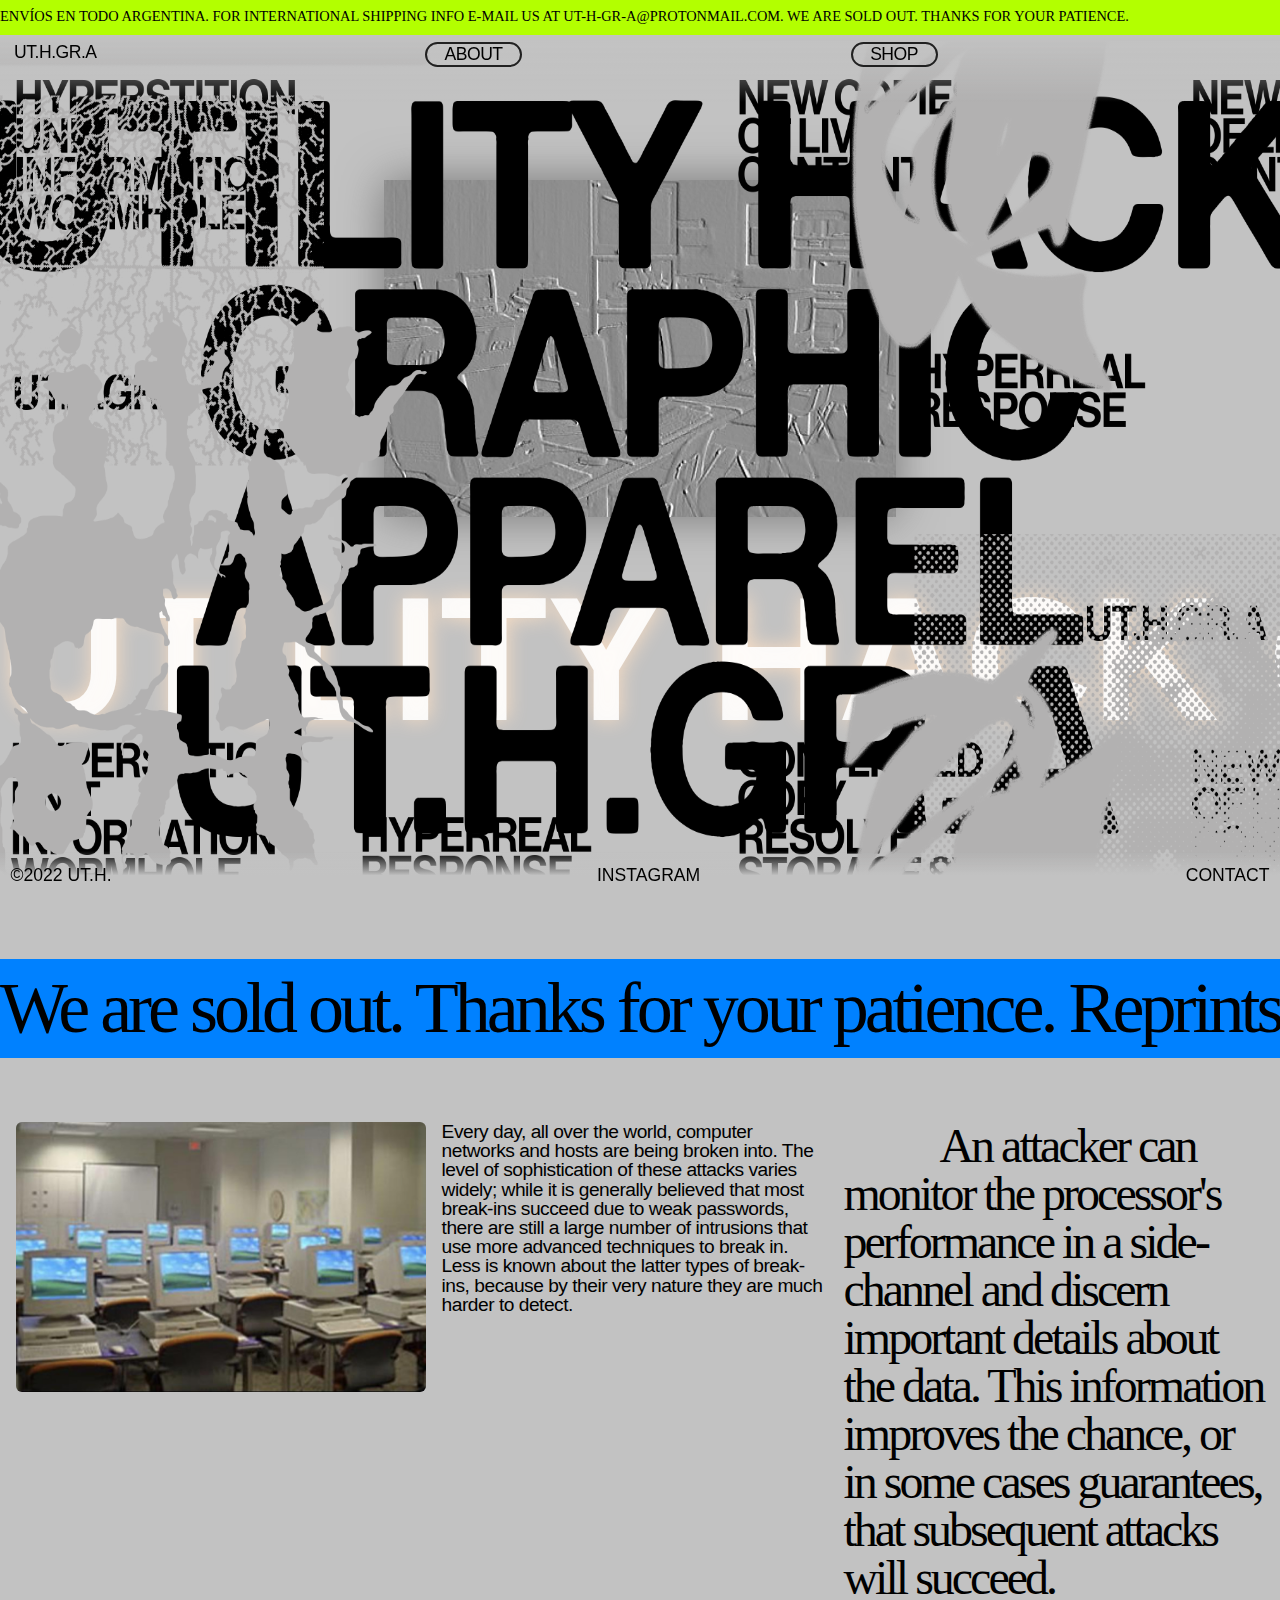
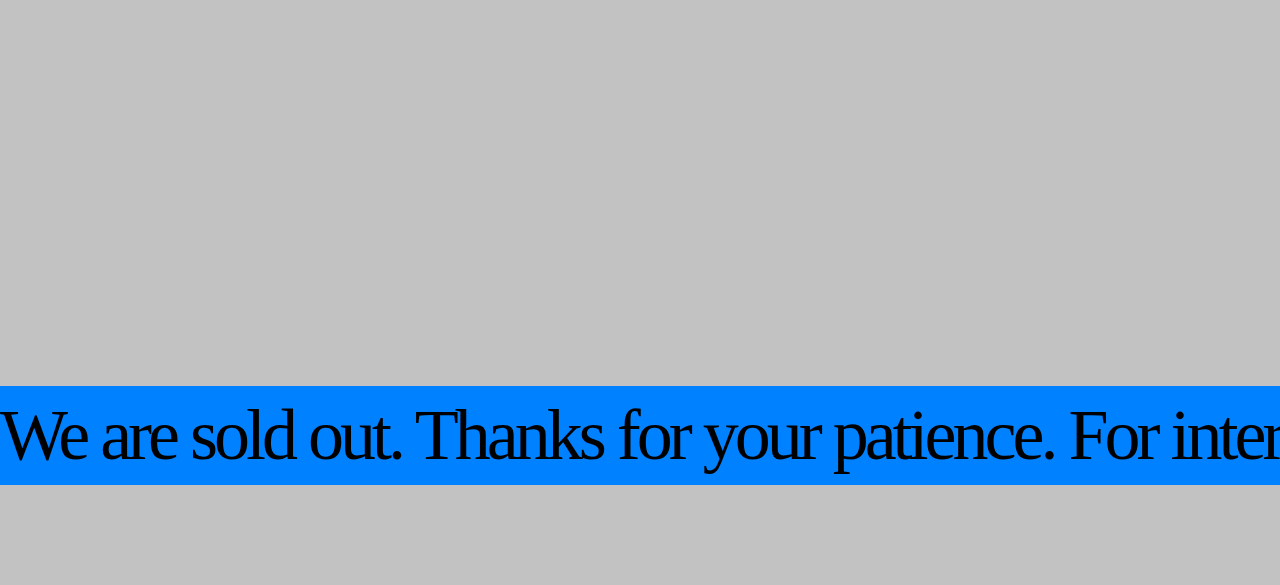
<file: index.html>
<!DOCTYPE html>
<html lang="en">
<head>
    <meta charset="UTF-8">
    <meta name="viewport" content="width=device-width, initial-scale=1.0">
    <meta http-equiv="X-UA-Compatible" content="ie=edge">
    <link rel="stylesheet" href="style/style.css">
    <link rel="icon" type="image/png" href="img/favicon.png">
    <title>UT.H.GR.A</title>
</head>

 <body>

 <section class="top--banner">
   <div class="marquee marquee-1">
<p>ENVÍOS EN TODO ARGENTINA. FOR INTERNATIONAL SHIPPING INFO E-MAIL US AT UT-H-GR-A@PROTONMAIL.COM. WE ARE SOLD OUT. THANKS FOR YOUR PATIENCE.</p>
  </div>
 </section>

 <section class="navbar">
   <div class="navbar--container">
 	   <a href="https://utilityhack.com/" rel="home_page">UT.H.GR.A</a>
 	   <a href="#about" rel="history" class="btn">ABOUT</a>
 	   <a href="https://shop.utilityhack.com/" class="btn" rel="history" target="_blank">SHOP</a>
     <a href="#" rel="history"> </a>
 	 </div>
 </section>

<section class="land">
  <img class="land-layer layer1" src="./img/BCK1.png" alt="background">
<img class="land-layer layer2" src="./img/BCK2.png" alt="background">
<img class="land-layer layer3" src="./img/BCK3.png" alt="background">

<img class="land-layer-mob layer1" src="./img/BCK1-m.png" alt="background">
<img class="land-layer-mob layer2" src="./img/BCK2-m.png" alt="background">
<img class="land-layer-mob layer3" src="./img/BCK3-m.png" alt="background">

<a href="https://shop.utilityhack.com/" rel="history" target="_blank" ><img class="highlight" src="./img/04.jpg" alt="computers"></a>
  <h2 class="marquee marquee-2">
UTILITY HACK GRAPHIC APPAREL</h2>
</section>

<div style="margin-bottom:40px;" id="about"><br></div>

<section class="about--marquee">
  <h3 class="marquee marquee-4">
      We are sold out. Thanks for your patience. Reprints soon, stay tuned.
  </h3>
</section>

<section class="about-container">
    <img class="about-img invert" src="./img/05.jpg" alt="computers">
    <p class="about-1">Every day, all over the world, computer networks and hosts are being broken
into. The level of sophistication of these attacks varies widely; while it is
generally believed that most break-ins succeed due to weak passwords, there
are still a large number of intrusions that use more advanced techniques to
break in. Less is known about the latter types of break-ins, because by their
very nature they are much harder to detect.<br><br>
</p>
   <p class="about-2 indent">An attacker can monitor the processor's performance in a side-channel and discern important details about the data. This information improves the chance, or in some cases guarantees, that subsequent attacks will succeed.</p>
</section>


<section class="collection">


<section class="collection--marquee">
  <h3 class="marquee marquee-3">
      We are sold out. Thanks for your patience. For international shipping info e-mail us at ut-h-gr-a@protonmail.com.
  </h3>
</section>



<section class="footer--bottom">
 <div class="footer-container">
  <a href="#" rel="home_page"> ©2022 UT.H.</a>
  <a href="https://instagram.com/uth_gra/" class="invert" rel="history" target="_blank">INSTAGRAM</a>
  <a href="mailto:ut-h-gr-a@protonmail.com" class="invert" rel="history" target="_blank">CONTACT</a>
 </div>
</section>


 </body>

</html>
</file>
<file: style/style.css>
@font-face {
    font-family: 'GlyphWorld-Forest';
    font-weight: normal;
    font-style: normal;
    src: url('https://files.cargocollective.com/c1091761/GlyphWorld-Forest.woff') format('woff');
}


@font-face {
    font-family: 'TeX Gyre Heros Condensed';
    font-weight: 200;
    line-height: 1em;
    font-style: normal;
    src: url('https://files.cargocollective.com/c1153557/texgyreheroscn-regular.woff') format('woff');
}

@font-face {
    font-family: 'Alte Haas Grotesk';
    font-weight: 400;
    line-height: 1em;
    font-style: normal;
    src: url('https://files.cargocollective.com/c1153557/AlteHaasGroteskRegular.woff') format('woff');
}

html {  overflow-x: hidden !important;
}


body {
  background-color: #c2c2c2;
  padding: 0;
  margin: 0;
  font-size: 8px;
  overflow-x: hidden !important;
}

.top--banner {
  width: 100vw;
  position: fixed;
  top:0;
  background: #b3ff00;
  color:#000;
  font-size: 1em;
  margin-top:-5px;
  line-height: .8em;
  padding: 0;
  z-index: 10;

}

.navbar {
  width: 100vw;
  position: fixed;
  top:2em;
  display: block;
  font-size: 2.2em;
  z-index: 10;
  letter-spacing: -.5px;
  font-family: 'TeX Gyre Heros Condensed',sans-serif, Icons;

}

.navbar--container{
  display: flex;
  justify-content: space-between;
  padding: .4em .8em 2em;
 background: linear-gradient(#c2c2c2,rgba(255,255,255,0));
}

.btn {
    border:solid 2px rgba(0, 0, 0, 0.83);
    border-radius: 30px;
    padding: 0px 1em 0 1em;
    transition: .5s ease;
}

.btn:hover{
    border:solid 2px #000;
    border-radius: 2px;
    padding: 0px 1em 0 1em;
}


.land {
  padding-top:100px;
  height: 90vh;
  width: 100vw;
}

.land-layer {
  height: 100vh;
  width: 100vw;
  position: absolute;
  top: 0;
  z-index: 1;
  transition: 1.5s;
  animation: hid 1s linear 1 alternate forwards;
  overflow-x: hidden !important;

}

.land-layer-mob {display:none !important}

.land-layer.layer1 {
  animation-delay:  .2s;

}

.land-layer.layer2 {
  animation-delay:  .6s;

}

.land-layer.layer3 {
  animation-delay:  1s;

}


.land-layer-mob.layer1 {
  animation-delay:  .2s;

}

.land-layer-mob.layer2 {
  animation-delay:  .6s;

}

.land-layer-mob.layer3 {
  animation-delay:  1s;

}


.highlight {
  margin: 0 auto;
  padding: 10em 30% 0 30%;
  width: 40%;
  height: auto;
  border-radius: 6px;
  transition: .7s ease-in-out;
  filter: drop-shadow(0px 0px 23px #777777);
  z-index: 0;
}

@media screen and (max-width:678px) {
  .highlight {
    margin: 10px auto;
    padding: 10px;
    width: 95%;
    height: auto;
}
 .land {padding-top:200px; overflow-x: hidden !important;}

 .land-layer {
   display: none !important;
 }

 .land-layer-mob {
   display: block !important;
   height: unset;
   width: 100vw;
   overflow-x: hidden;
   position: absolute;
   top: 0;
   left: 0;
   z-index: 1;
   transition: 1.5s;
   animation: hid 1s linear 1 alternate forwards;
  }

}

@keyframes hid {
    0%   { opacity: 100% }
    100% { opacity: 0%; visibility: hidden;}
}

.highlight:hover {
    -webkit-transform:rotate(8deg);
    filter: drop-shadow(-7px -2px 27px rgba(255, 129, 196, 0.74));
    z-index: 1;
}

.marquee-2{
  font-family: 'GlyphWorld-Forest',fantasy, sans-serif;
  font-size: 22em;
  line-height: 1.6em;
  color: rgba(255, 255, 255, 0.89);
  filter: drop-shadow(1px 0px 10px #ffe1c4);
  animation: marquee2 40s linear infinite;
}

.about--marquee{
background: #0081ff;
  margin: 0;
  padding: 1em 0;
}

.collection--marquee{
background: #0081ff;
  margin: 0;
  padding: 1em 0;
}

.marquee-3 {
  margin:0;
  font-size: 9em;
  font-family: "Alte Haas Grotesk", Icons;
   font-style: normal;
   font-weight: 400;
   color: black;
   letter-spacing: -4px;
   animation: marquee3 25s linear infinite;
}

.marquee-4 {
  margin:0;
  font-size: 9em;
  font-family: "Alte Haas Grotesk", Icons;
   font-style: normal;
   font-weight: 400;
   color: black;
   letter-spacing: -4px;
  animation: marquee4 20s linear infinite;

}

.about-container {
  display: flex;
  align-items: flex-start;
  grid-gap: 2em;
  padding: 8em 2em;
  margin-bottom: 20rem;
}

@media screen and (max-width:920px) {
  .about-container {
  flex-direction: column;
  margin-bottom: 6rem;
  grid-gap: 4em;
}

}

.about-1 {
  font-size: 2.4em;
  font-family: 'TeX Gyre Heros Condensed',sans-serif, Icons;
  margin: 0;
  letter-spacing: -.5px;
}

.about-2 {
  font-family: "Alte Haas Grotesk", Icons;
  letter-spacing: -3px;
  font-size: 6em;
  line-height: 1em;
  margin: 0;
}

.btn-2 {
  font-family: 'Alte Haas Grotesk';
	  border:solid 2px rgba(0, 0, 0, 0.83);
    border-radius: 80px;
    padding: .5em ;
    font-size: 5em;
    text-align:center;
    transition: .3s ease;
    background: rgba(255, 51, 232, 1);

}

.btn-2:hover{
    border:solid 2px #000;
    border-radius: 6px;
}

.about-img {
 width: 32vw;
 height: auto;
}

@media screen and (max-width:920px) {
  .about-img {
   width: 100%;
   height: auto;
} }


.invert {
  transition:.5s;
}

.invert:hover {
  filter: invert(100%);
}

.collection--marquee {
  margin-bottom:60px;
}

.collection {
  margin-bottom:100px;
}

.collection-container {
  display: flex;
  align-items: flex-start;
  grid-gap: 1.8em;
  padding: 2em;
}

.collection-img {
  width: 32vw;
}


@media screen and (max-width:678px) {
  .collection-container {
flex-direction: column;
width:94vw;
}
.collection-img {
  width: 100%;
}
 }


.collection-text {
  font-size: 2.2em;
  font-family: 'TeX Gyre Heros Condensed',sans-serif, Icons;
  min-height: 4em;

}

.footer--bottom {
    width: 100vw;
    font-family: 'TeX Gyre Heros Condensed',sans-serif, Icons;
    position: fixed;
    bottom:0;
    font-size: 2.2em;
     z-index: 100;
}

.footer-container{
  display: flex;
  justify-content: space-between;
  padding: .8em .6em;
 background: linear-gradient(rgba(255,255,255,0),#c2c2c2,#c2c2c2);
 z-index: 100;
}

.marquee {
  width: 100vw;
  margin: 0 auto;
  overflow: hidden;
  white-space: nowrap;
  box-sizing: border-box;
}


.marquee-1 {
   animation: marquee 30s linear infinite;
}


.marquee-1:hover {
    animation-play-state: paused
}


@keyframes marquee {
    0%   { text-indent: -80em }
    100% { text-indent: 260em }
}

@keyframes marquee2 {
    0%   { text-indent: -17em}
    100% { text-indent: 10em }
}

@keyframes marquee3 {
    0%   { text-indent: -60em }
    100% { text-indent: 36em }
}


@keyframes marquee4 {
    0%   { text-indent: 40em }
    100% { text-indent: -40em }
}

.badge {
  font-family: "Alte Haas Grotesk", Icons;
  letter-spacing: -1px;
  font-size: 2.2em;
  line-height: 1em;
  margin:  10px;
  border-radius: 40px;
  border: solid black 2px;
  padding: .4em .9em;
  display: inline-block;
  position: absolute;
  background: rgba(255, 51, 232, 1);
  z-index: 1;
  transition: .5s;
}

.badge:hover{
  -webkit-transform:rotate(-8deg);
}

.indent.about-2{
      text-indent: 6rem;
}

.indent.about-1{
      text-indent: 4rem;
}

@media screen and (max-width:678px) {
  .about-2 {
text-align: center;
margin-top:30px;
}
.indent.about-2{
      text-indent: unset !important;
}
}


a {
  color: black;
  text-decoration: none;
}

p {
font-family: 'TeX Gyre Heros Condensed';
font-size: 1.8em;
line-height: 1em;
}

i,
em {
  font-style: italic;
}

b,
strong {
  font-weight: bold;
}

sub,
sup {
  position: relative;
  vertical-align: baseline;
}

sub {
  top: 0.3em;
}

sup {
  top: -0.4em;
}

s {
  text-decoration: line-through;
}

img {
  border-radius: 6px;
}


.buy-btn {
    font-family: "Alte Haas Grotesk", Icons;
    letter-spacing: -1px;
    font-size: 2.2em;
    line-height: 2.5em;
    border-radius: 6px;
    border: solid black 2px;
    padding: 0.4em 0.9em;
    background: #f8df00;
    transition: .5s;
}

.buy-btn:hover{
  background: rgba(255, 51, 232, 1);
}

@media screen and (max-width:678px) {
  .buy-btn {
    line-height: 1.5em;
    min-height: unset !important;

}

}
</file>
